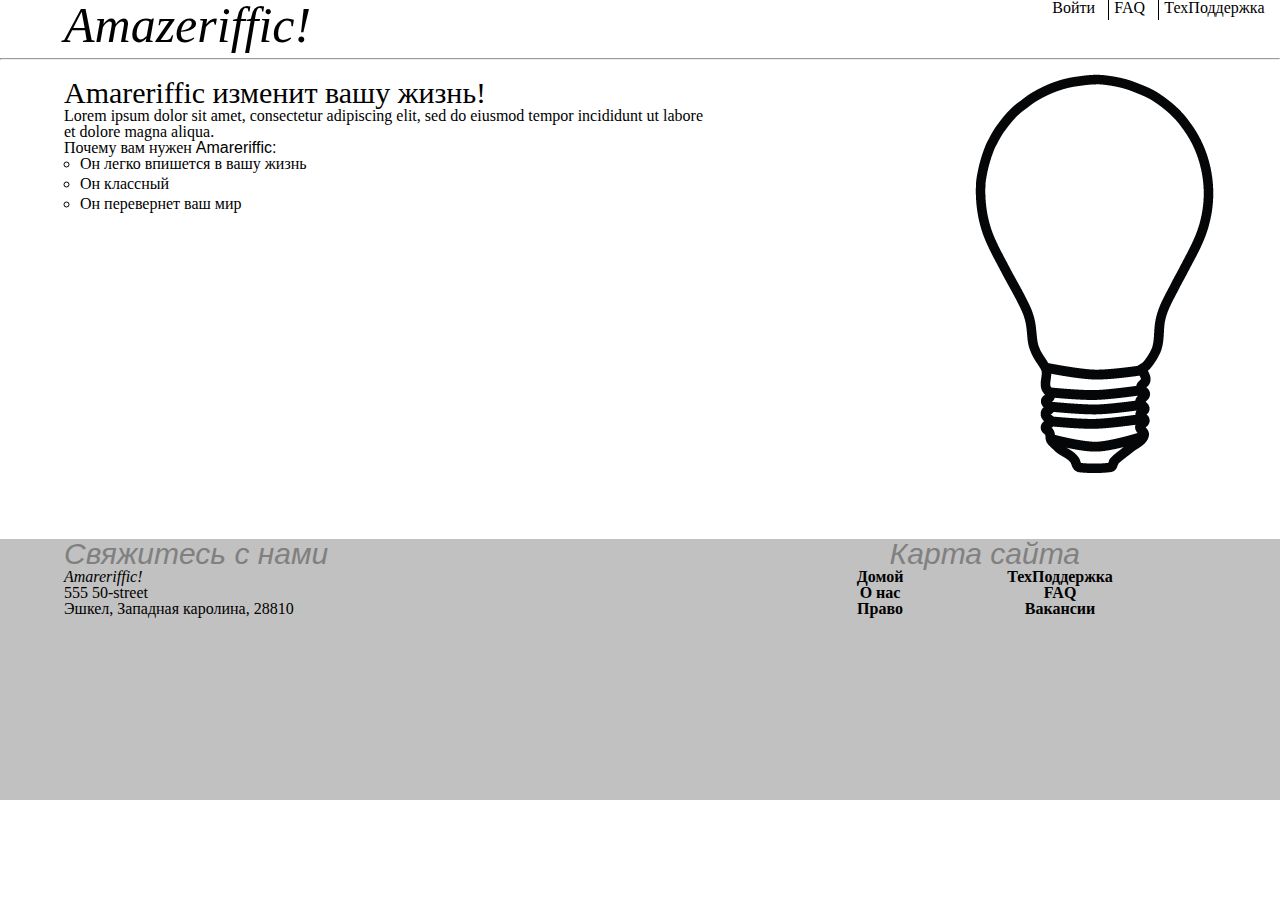
<file: index.html>
<!DOCTYPE html>
<html lang="en">
  <head>
    <meta charset="UTF-8" />
    <meta name="viewport" content="width=7 , initial-scale=1.0" />
    <link rel="stylesheet" href="reset.css" />
    <link rel="stylesheet" href="style.css" />
    <title>Amazeriffic</title>
  </head>
  <body>
    <header>
      <p class="header">Amazeriffic!</p>
      <ul class="menu">
        <li>Войти</li>
        <li>FAQ</li>
        <li>ТехПоддержка</li>
      </ul>
    </header>
    <hr />

    <div class="content">
      <div class="content-text">
        <h3>Amareriffic изменит вашу жизнь!</h3>
        <p>
          Lorem ipsum dolor sit amet, consectetur adipiscing elit, sed do
          eiusmod tempor incididunt ut labore et dolore magna aliqua.
        </p>
        <h4>Почему вам нужен <span class="tall">Amareriffic:</span></h4>
        <ul class="content-menu">
          <li class="content-menu-li">Он легко впишется в вашу жизнь</li>
          <li class="content-menu-li">Он классный</li>
          <li class="content-menu-li">Он перевернет ваш мир</li>
        </ul>
      </div>
      <img class="lamp" src="lightbulb.png" />
    </div>

    <footer>
      <div class="left">
        <p class="footer-head">Свяжитесь с нами</p>
        <p class="fp italic">Amareriffic!</p>
        <p class="fp">555 50-street</p>
        <p class="fp">Эшкел, Западная каролина, 28810</p>
      </div>

      <div class="right">
        <p class="footer-head">Карта сайта</p>
        <div class="footer-menu">
          <div class="footer-menu-left">
            <a href="#">Домой</a>
            <a href="#">О нас</a>
            <a href="#">Право</a>
          </div>

          <div class="footer-menu-right">
            <a href="#">ТехПоддержка</a>
            <a href="faq.html">FAQ</a>
            <a href="#">Вакансии</a>
          </div>
        </div>
      </div>
    </footer>
  </body>
</html>
</file>
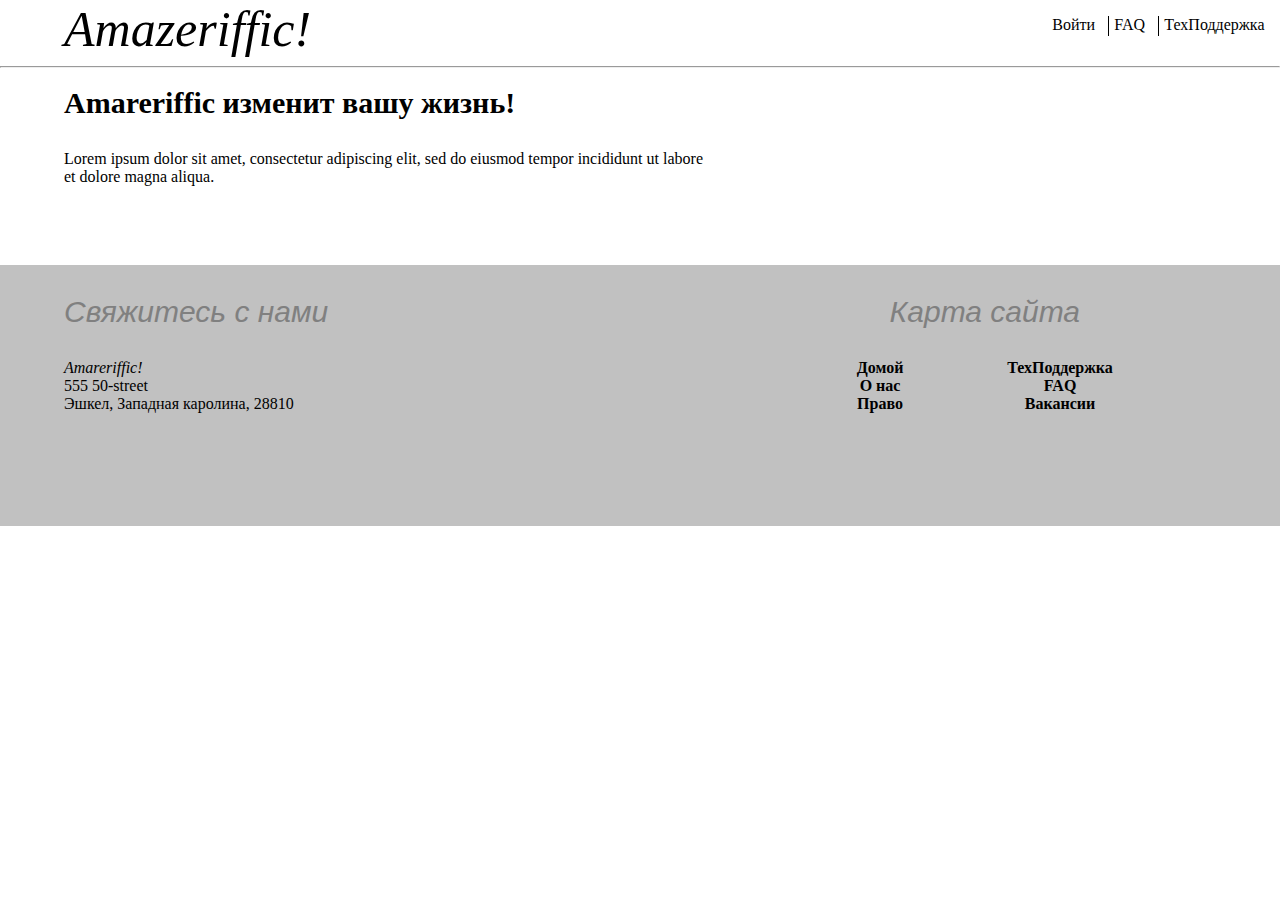
<file: faq.html>
<!DOCTYPE html>
<html lang="en">
  <head>
    <meta charset="UTF-8" />
    <meta name="viewport" content="width=7 , initial-scale=1.0" />
    <link rel="stylesheet" href="style.css" />
    <title>Amazeriffic</title>
  </head>
  <body>
    <header>
      <p class="header">Amazeriffic!</p>
      <ul class="menu">
        <li>Войти</li>
        <li>FAQ</li>
        <li>ТехПоддержка</li>
      </ul>
    </header>
    <hr />

    <div class="content">
      <div class="content-text">
        <h3>Amareriffic изменит вашу жизнь!</h3>
        <p>
          Lorem ipsum dolor sit amet, consectetur adipiscing elit, sed do
          eiusmod tempor incididunt ut labore et dolore magna aliqua.
        </p>
      </div>
    </div>

    <footer>
      <div class="left">
        <p class="footer-head">Свяжитесь с нами</p>
        <p class="fp italic">Amareriffic!</p>
        <p class="fp">555 50-street</p>
        <p class="fp">Эшкел, Западная каролина, 28810</p>
      </div>

      <div class="right">
        <p class="footer-head">Карта сайта</p>
        <div class="footer-menu">
          <div class="footer-menu-left">
            <a href="index.html">Домой</a>
            <a href="#">О нас</a>
            <a href="#">Право</a>
          </div>

          <div class="footer-menu-right">
            <a href="#">ТехПоддержка</a>
            <a href="faq.html">FAQ</a>
            <a href="#">Вакансии</a>
          </div>
        </div>
      </div>
    </footer>
  </body>
</html>
</file>
<file: style.css>
header {
  display: flex;
  justify-content: space-between;
}

.header {
  padding-left: 5vw;
  display: inline-block;
  width: fit-content;
  font-size: 50px;
  font-style: italic;
  margin: 0;
}

.menu {
  list-style-type: none;
  display: inline-flex;
  width: 18vw;
  justify-content: space-around;
}

li {
  border-right: 1px solid black;
  padding-right: 1vw;
  height: 20px;
}

li:last-child {
  border-right: none;
}

.content {
  padding-left: 5vw;

  display: flex;
  justify-content: space-between;
}

.content-text {
  max-width: 50vw;
}

h3 {
  font-size: 30px;
  margin-top: 10px;
}

.tall {
  font-weight: 300;
  font-family: sans-serif;
}

.content-menu {
  list-style-type: circle;
  padding-left: 16px;
}
.content-menu-li {
  border: none;
}

.lamp {
  margin-right: 5vw;
}

footer {
  padding-left: 5vw;

  background-color: #c1c1c1;
  display: flex;
  justify-content: space-between;
  margin-top: 7vh;
  height: 29vh;
}

body {
  height: 100%;
  padding: 0;
  margin: 0;
}

a {
  text-decoration: none;
  color: black;
  font-weight: 600;
}

.footer-head {
  font-size: 30px;
  font-weight: 200;
  font-family: sans-serif;
  font-style: italic;
  color: gray;
}

.italic {
  font-style: italic;
}

.fp {
  margin: 0;
}
.footer-menu {
  display: flex;
  justify-content: space-around;
}

.right {
  margin-right: 9vw;
  width: 40vh;
  text-align: center;
}
.footer-menu-left {
  display: flex;
  flex-direction: column;
}

.footer-menu-right {
  display: flex;
  flex-direction: column;
}
</file>
